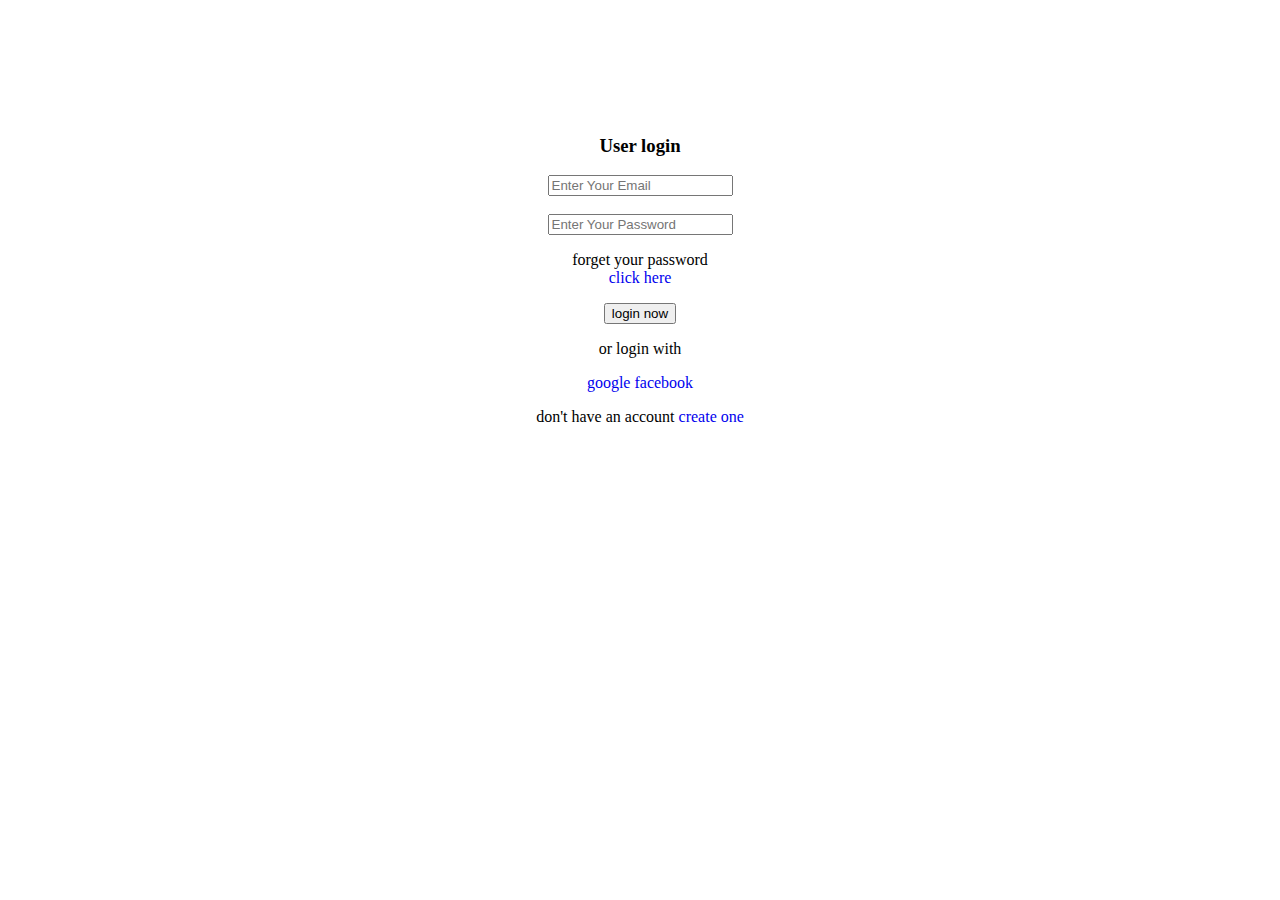
<file: login.html>
<!DOCTYPE html>
<html lang="en">
<head>
    <meta charset="UTF-8">
    <meta http-equiv="X-UA-Compatible" content="IE=edge">
    <meta name="viewport" content="width=device-width, initial-scale=1.0">
    <title>Document</title>
    <style>
        .login-form-container a{
            text-decoration: none;

        }
    </style>
</head>
<body>

    <div class="login-form-container">

    <span class="fas fa-times" id="close-login-form"></span>
    <center><form action="http://localhost:3000/signup" method="post"><br><br><br><br><br><br>
        <h3>User login</h3>
        <input type="email" placeholder="Enter Your Email" class="box"><br><br>
        <input type="password" placeholder="Enter Your Password" class="box">
        <p>forget your password<br><a href="#">click here</a></p>
        <input type="submit" value="login now" class="btn">
        <p>or login with</p>
        <div class="buttons">
            <a href="#" class="btn">google</a>
            <a href="#" class="btn">facebook</a>
        </div>
        <p>don't have an account    <a href="#">create one</a></p>
    </form></center>
</div>
</body>
</html>
</file>
